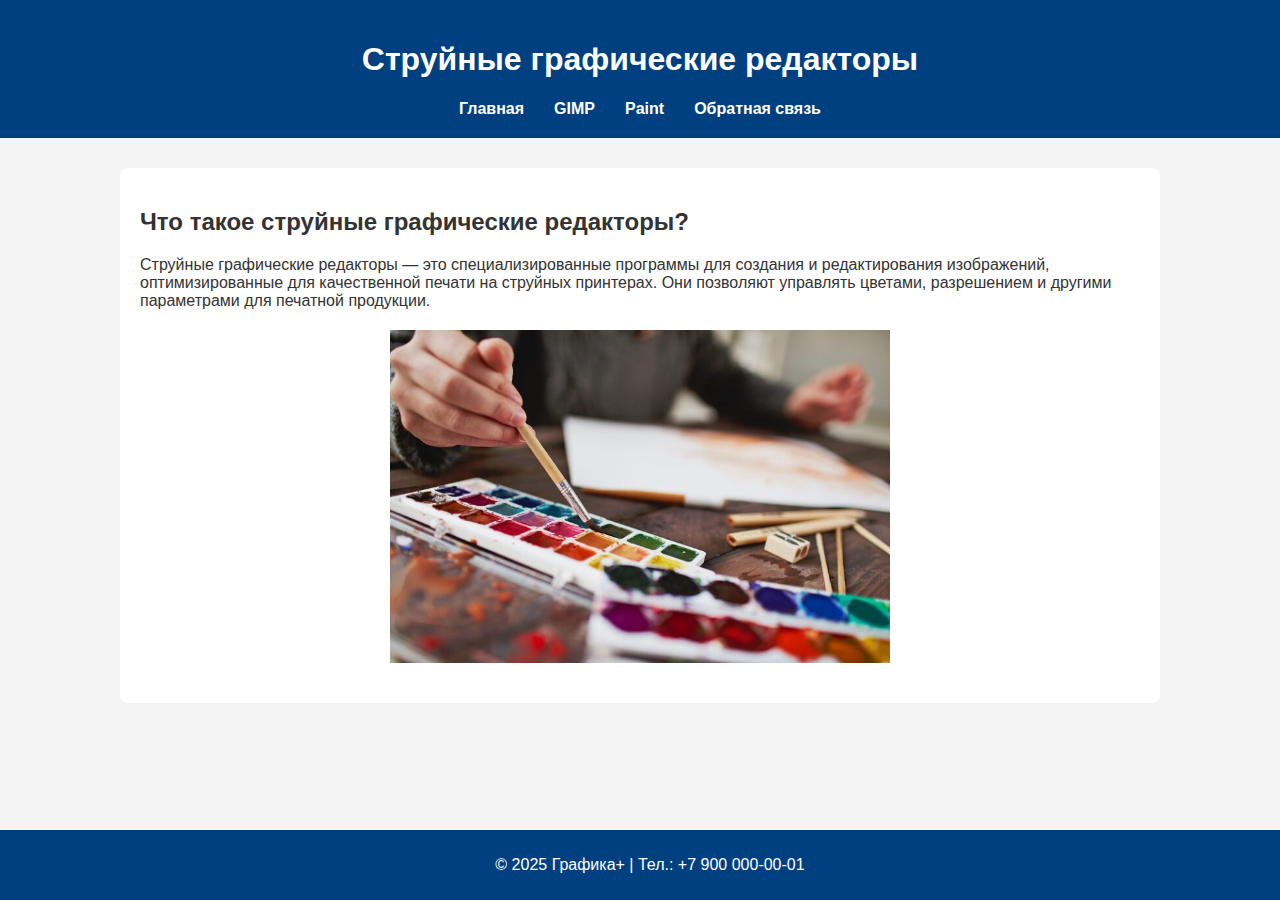
<file: index.html>
<!DOCTYPE html>
<html lang="ru">
<head>
  <meta charset="UTF-8">
  <meta name="viewport" content="width=device-width, initial-scale=1.0">
  <title>Струйные графические редакторы</title>
  <link rel="stylesheet" href="style.css">
  <link rel="manifest" href="manifest.json">
  <meta name="theme-color" content="#004080">
</head>
<body>
  <header>
    <h1>Струйные графические редакторы</h1>
    <nav>
      <ul>
        <li><a href="index.html">Главная</a></li>
        <li><a href="editor1.html">GIMP</a></li>
        <li><a href="editor2.html">Paint</a></li>
        <li><a href="contact.html">Обратная связь</a></li>
      </ul>
    </nav>
  </header>

  <main>
    <section>
      <h2>Что такое струйные графические редакторы?</h2>
      <p>Струйные графические редакторы — это специализированные программы для создания и редактирования изображений, оптимизированные для качественной печати на струйных принтерах. Они позволяют управлять цветами, разрешением и другими параметрами для печатной продукции.</p>
      <img src="paint_image3.jpg" alt="GIMP" style="display: block; margin: 20px auto; max-width: 50%; height: auto;">
    </section>
  </main>

  <footer>
    <p>&copy; 2025 Графика+ | Тел.: +7 900 000-00-01</p>
  </footer>

  <script>
    // Регистрируем сервис-воркер
    if ('serviceWorker' in navigator) {
      window.addEventListener('load', () => {
        navigator.serviceWorker.register('sw.js')
          .then(registration => console.log('Service Worker зарегистрирован!'))
          .catch(err => console.log('Service Worker registration failed: ', err));
      });
    }
  </script>
</body>
</html>
</file>
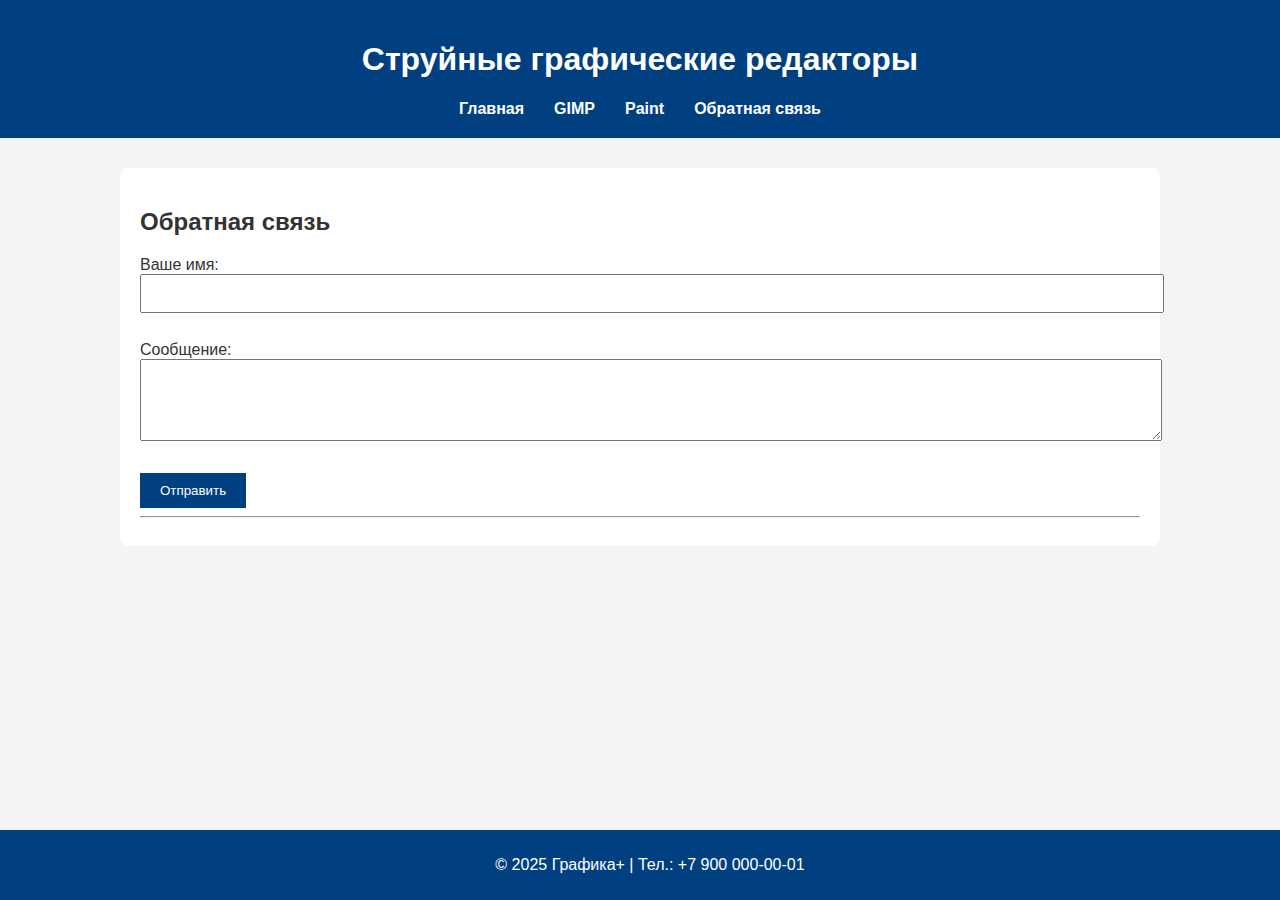
<file: contact.html>
<!DOCTYPE html>
<html lang="ru">
<head>
  <meta charset="UTF-8" />
  <meta name="viewport" content="width=device-width, initial-scale=1" />
  <title>Обратная связь — Струйные графические редакторы</title>
  <link rel="stylesheet" href="style.css" />

</head>
<body>
  <header>
    <h1>Струйные графические редакторы</h1>
    <nav>
      <ul>
        <li><a href="index.html">Главная</a></li>
        <li><a href="editor1.html">GIMP</a></li>
        <li><a href="editor2.html">Paint</a></li>
        <li><a href="contact.html">Обратная связь</a></li>
      </ul>
    </nav>
  </header>
  <main>
    <h2>Обратная связь</h2>

    <div id="success-message" style="color:green; display:none;">
      Спасибо за отзыв! 
    </div>

    <form id="feedback-form">
      <label for="name">Ваше имя:</label><br />
      <input type="text" id="name" name="name" required /><br /><br />

      <label for="message">Сообщение:</label><br />
      <textarea id="message" name="message" rows="4" required></textarea><br /><br />

      <button type="submit">Отправить</button>
    </form>

    <script>
      document.getElementById('feedback-form').addEventListener('submit', function(e) {
        e.preventDefault(); // Отменяем реальную отправку
        document.getElementById('success-message').style.display = 'block';
        this.reset(); // Очищаем форму
      });
    </script>


    <hr />
  </main>
  <footer>
    <p>&copy; 2025 Графика+ | Тел.: +7 900 000-00-01</p>
  </footer>
</body>
</html>
</file>
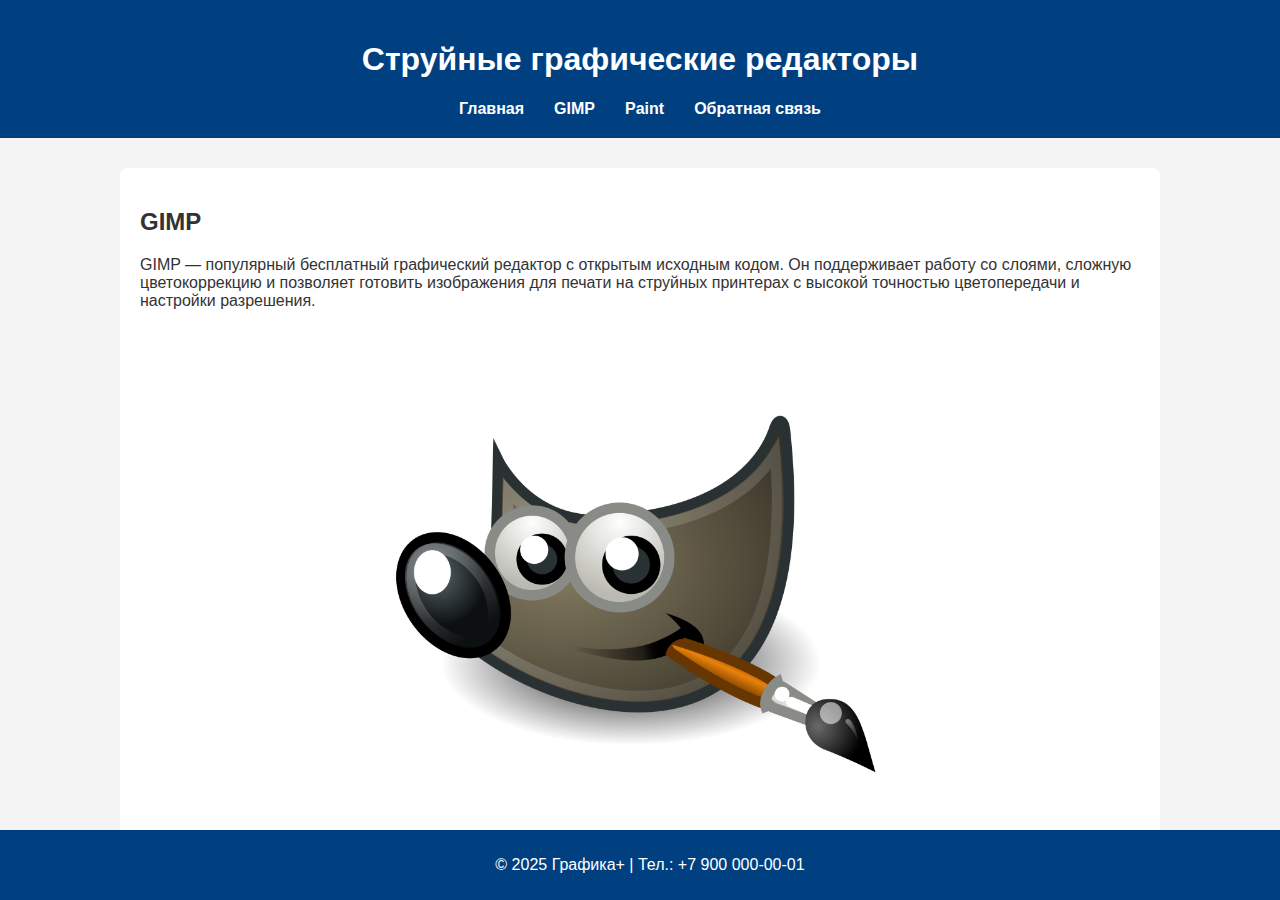
<file: editor1.html>
<!DOCTYPE html>
<html lang="ru">
<head>
  <meta charset="UTF-8">
  <meta name="viewport" content="width=device-width, initial-scale=1.0">
  <title>GIMP — Струйные графические редакторы</title>
  <link rel="stylesheet" href="style.css">

</head>
<body>
  <header>
    <h1>Струйные графические редакторы</h1>
    <nav>
      <ul>
        <li><a href="index.html">Главная</a></li>
        <li><a href="editor1.html">GIMP</a></li>
        <li><a href="editor2.html">Paint</a></li>
        <li><a href="contact.html">Обратная связь</a></li>
      </ul>
    </nav>
  </header>
  <main>
    <h2>GIMP</h2>
    <p>GIMP — популярный бесплатный графический редактор с открытым исходным кодом. Он поддерживает работу со слоями, сложную цветокоррекцию и позволяет готовить изображения для печати на струйных принтерах с высокой точностью цветопередачи и настройки разрешения.</p>
	<img src="paint_image2.jpg" alt="GIMP" style="display: block; margin: 20px auto; max-width: 50%; height: auto;">
  </main>
  <footer>
    <p>&copy; 2025 Графика+ | Тел.: +7 900 000-00-01</p>
  </footer>
</body>
</html>
</file>
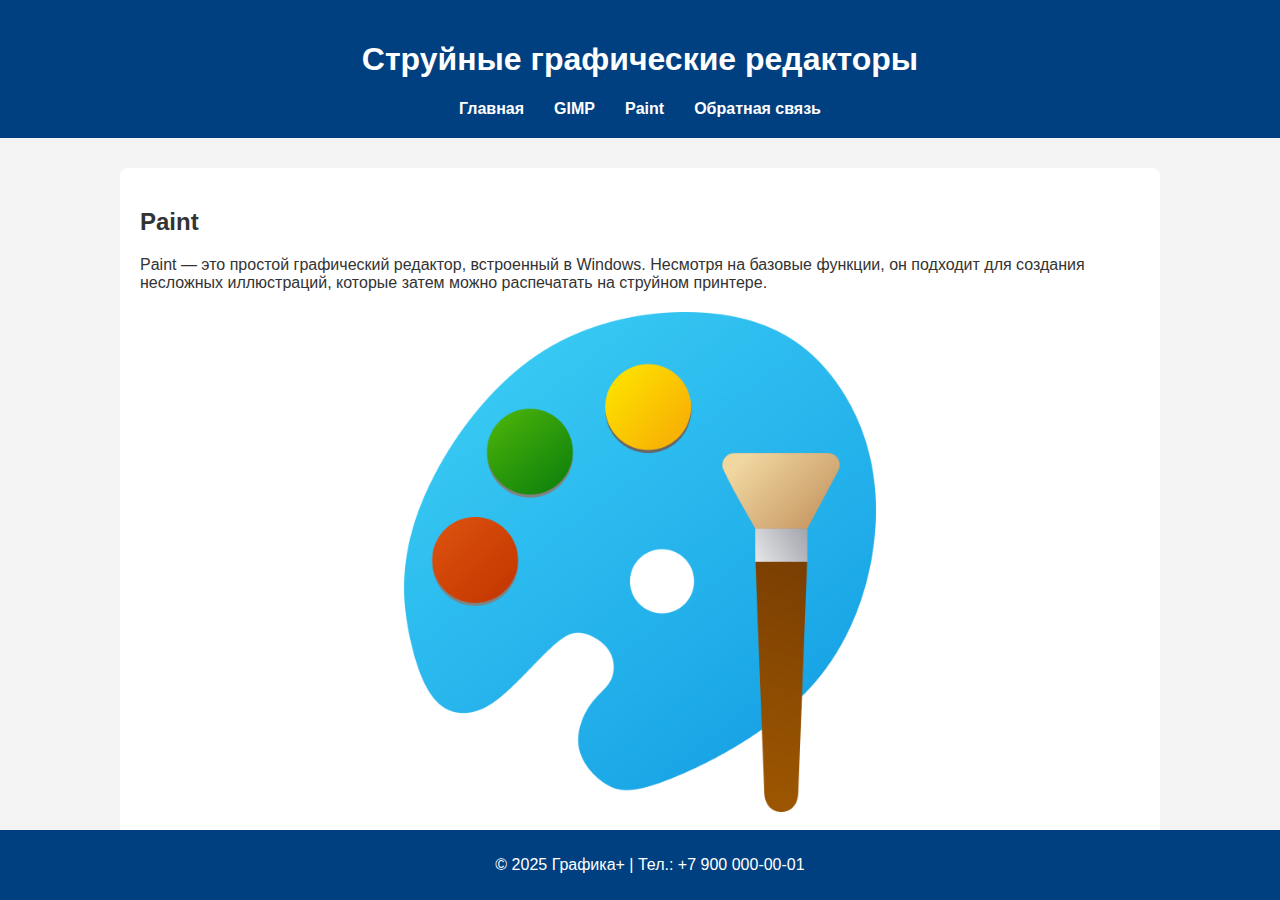
<file: editor2.html>
<!DOCTYPE html>
<html lang="ru">
<head>
  <meta charset="UTF-8">
  <meta name="viewport" content="width=device-width, initial-scale=1.0">
  <title>Paint — Струйные графические редакторы</title>
  <link rel="stylesheet" href="style.css">
</head>
<body>
  <header>
    <h1>Струйные графические редакторы</h1>
    <nav>
      <ul>
        <li><a href="index.html">Главная</a></li>
        <li><a href="editor1.html">GIMP</a></li>
        <li><a href="editor2.html">Paint</a></li>
        <li><a href="contact.html">Обратная связь</a></li>
      </ul>
    </nav>
  </header>
  <main>
    <h2>Paint</h2>
    <p>Paint — это простой графический редактор, встроенный в Windows. Несмотря на базовые функции, он подходит для создания несложных иллюстраций, которые затем можно распечатать на струйном принтере.</p>
	<img src="paint_image.jpg" alt="Paint" style="display: block; margin: 20px auto; max-width: 50%; height: auto;">
  </main>
  <footer>
    <p>&copy; 2025 Графика+ | Тел.: +7 900 000-00-01</p>
  </footer>
</body>
</html>
</file>
<file: style.css>
body {
  font-family: Arial, sans-serif;
  margin: 0;
  padding: 0;
  background-color: #f4f4f4;
  color: #333;
}

header {
  background-color: #004080;
  color: white;
  padding: 20px;
  text-align: center;
}

nav ul {
  list-style: none;
  margin: 0;
  padding: 0;
  display: flex;
  justify-content: center;
}

nav ul li {
  margin: 0 15px;
}

nav ul li a {
  color: white;
  text-decoration: none;
  font-weight: bold;
}

nav ul li a:hover {
  text-decoration: underline;
}

main {
  max-width: 1000px;
  margin: 30px auto;
  background: white;
  padding: 20px;
  border-radius: 8px;
}

footer {
  text-align: center;
  background-color: #004080;
  color: white;
  padding: 10px;
  position: fixed;
  bottom: 0;
  width: 100%;
}

form input, form textarea {
  width: 100%;
  padding: 10px;
  margin-bottom: 10px;
}

form button {
  background-color: #004080;
  color: #fff;
  border: none;
  padding: 10px 20px;
  cursor: pointer;
}

form button:hover {
  background-color: #0066cc;
}

.reviews {
  margin-top: 20px;
  padding: 10px;
  background-color: #e6f0ff;
  border-radius: 8px;
}

.review {
  border-bottom: 1px solid #ccc;
  padding: 10px 0;
}

.review:last-child {
  border-bottom: none;
}

.review p {
  margin: 5px 0;
}
</file>
